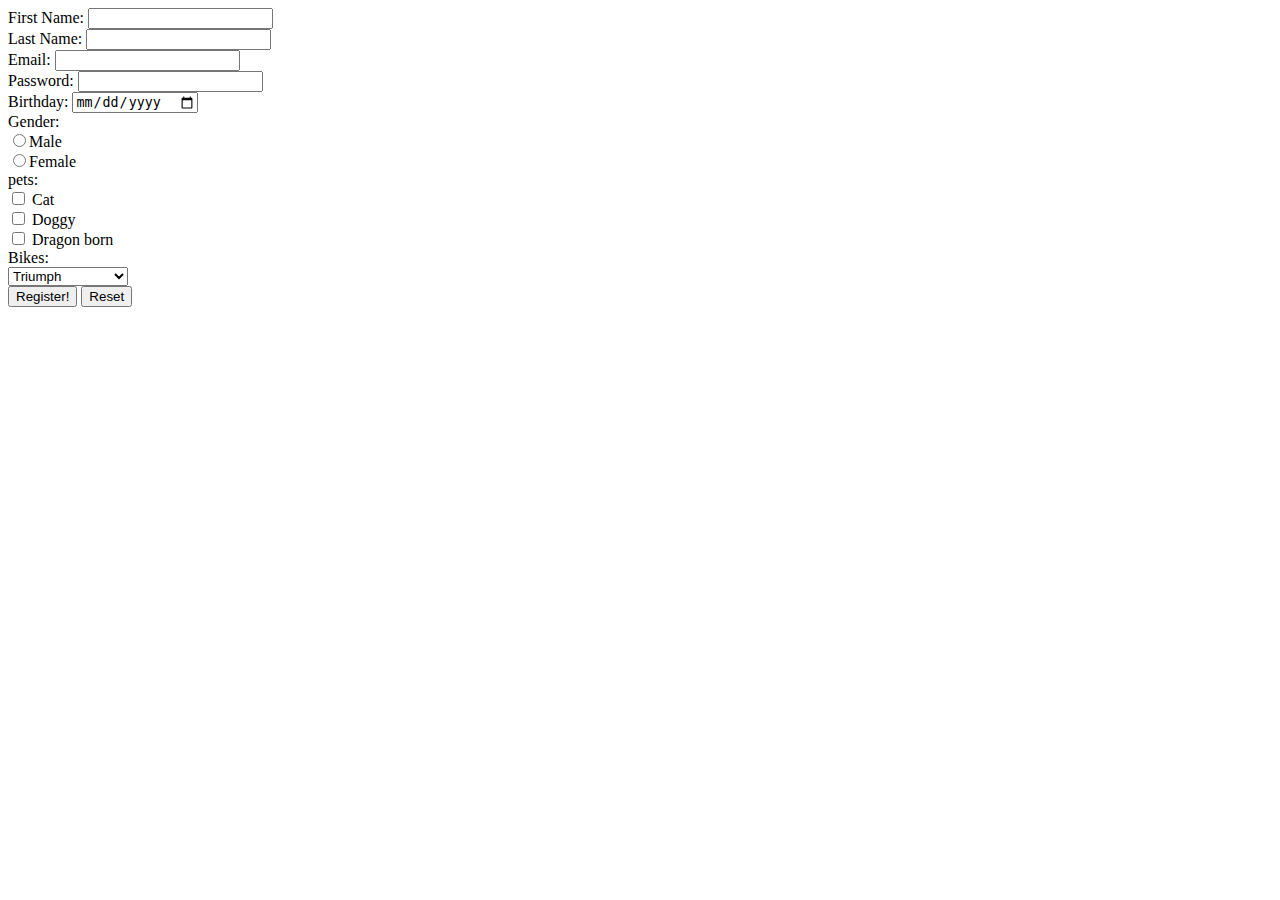
<file: register.html>
<!DOCTYPE html>
<html>
<head>
	<title>Register</title>

</head>
<body>
	<form>
		First Name: <input type="text" name="firstname"><br>
		Last Name: <input type="text" name="lastname"><br>
		Email: <input type="email" required name="email"><br>
		Password: <input type="password" name="password" min="5"><br>
		Birthday: <input type="date"><br name="birthday">
		Gender:<br>
		<input type="radio" name="gender" name="gender" value="male">Male<br>
		<input type="radio" name="gender" name="gender" value="female">Female<br>
		pets: <br>
		<input type="checkbox" name="cat"> Cat<br>
		<input type="checkbox" name="dog"> Doggy<br>
		<input type="checkbox" name="dragon"> Dragon born<br>
		Bikes: <br>
		<select name="Bikes">
			<option value="Triumph" >Triumph</option>
			<option value="Yamaha" >Yamaha</option>
			<option value="Harley Davidson" >Harley Davidson</option>
			<option value="Honda" >Honda</option>
		</select><br>
		<input type="submit" value="Register!">
		<input type="reset">
	</form>
</body>
</html>
</file>
